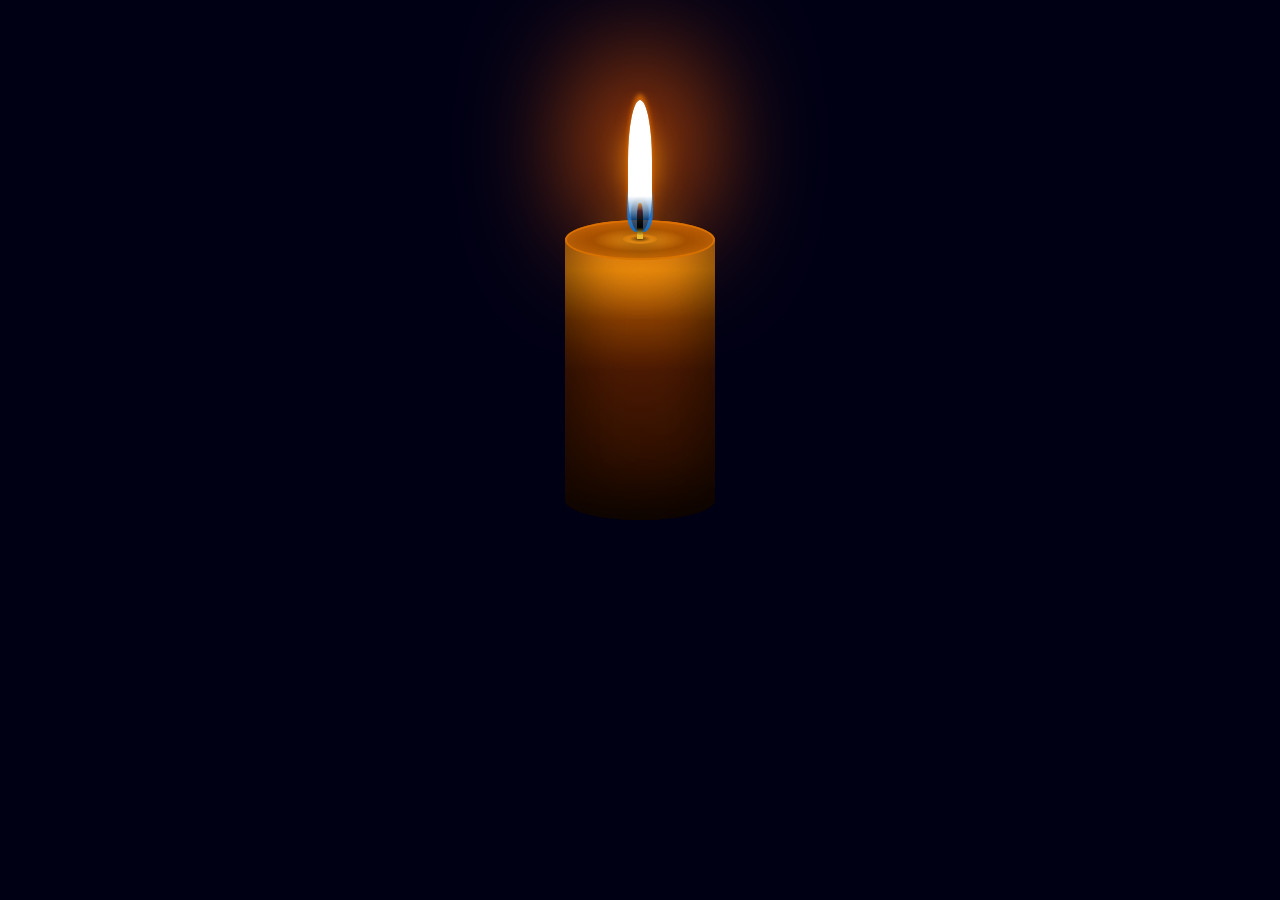
<file: candle.html>
<html>
	<style>
@import url('https://fonts.googleapis.com/css?family=Ubuntu:400,400i,700,700i');


*, *:before, *:after {
	margin: 0;
	padding: 0;
	word-break: break-all;
  	box-sizing: border-box;
  	scroll-behavior: smooth;
}

html {
  	font-size: 10px;
}

body {
	font-family: 'Ubuntu', sans-serif;
	color: #6e6e6e;
	font-size: 1.6rem;
  	background: #000015;
}

header, footer {
  	display: block;
}

a, a:link, a:visited {
  	text-decoration: none;
}

img {
	border: 0;
}

ul {
	list-style: none;
}

.center {
  	width: 1170px;
  	margin: 20px auto 0;
}

.holder {
  	margin: 12rem auto 0;
  	width: 150px;
  	height: 400px;
  	position: relative;
}

.holder *, .holder *:before, .holder *:after {
  	position: absolute;
  	content: "";
}

.candle {
  	bottom: 0;
  	width: 150px;
  	height: 300px;
  	border-radius: 150px / 40px;
  	box-shadow: inset 20px -30px 50px 0 rgba(0, 0, 0, 0.4), inset -20px 0 50px 0 rgba(0, 0, 0, 0.4);
  	background: #190f02;
  	background: -moz-linear-gradient(#e48825, #e78e0e, #833c03, #4c1a03 50%, #1c0900);
  	background: -webkit-linear-gradient(#e48825, #e78e0e, #833c03, #4c1a03 50%, #1c0900);
  	background: -o-linear-gradient(#e48825, #e78e0e, #833c03, #4c1a03 50%, #1c0900);
  	background: -ms-linear-gradient(#e48825, #e78e0e, #833c03, #4c1a03 50%, #1c0900);
  	background: linear-gradient(#e48825, #e78e0e, #833c03, #4c1a03 50%, #1c0900);
}

.candle:before {
	  width: 100%;
  	height: 40px;
  	border-radius: 50%;
  	border: 2px solid #d47401;
  	background: #b86409;
  	background: -moz-radial-gradient(#eaa121, #8e4901 45%, #b86409 80%);
  	background: -webkit-radial-gradient(#eaa121, #8e4901 45%, #b86409 80%);
  	background: -o-radial-gradient(#eaa121, #8e4901 45%, #b86409 80%);
  	background: -ms-radial-gradient(#eaa121, #8e4901 45%, #b86409 80%);
  	background: radial-gradient(#ffef80, #b86409 60%);
  	background: radial-gradient(#eaa121, #8e4901 45%, #b86409 80%);
}

.candle:after {
  	width: 34px;
  	height: 10px;
  	left: 50%;
  	transform: translateX(-50%);
  	border-radius: 50%;
  	top: 14px;
  	box-shadow: 0 0 20px 0 rgba(0, 0, 0, 0.5);
  	background: -moz-radial-gradient(rgba(0, 0, 0, 0.6), transparent 45%);
  	background: -webkit-radial-gradient(rgba(0, 0, 0, 0.6), transparent 45%);
  	background: -o-radial-gradient(rgba(0, 0, 0, 0.6), transparent 45%);
  	background: -ms-radial-gradient(rgba(0, 0, 0, 0.6), transparent 45%);
  	background: radial-gradient(rgba(0, 0, 0, 0.6), transparent 45%);
}

.thread {  
  	width: 6px;
  	height: 36px;
  	top: -17px;
  	left: 50%;
  	z-index: 1;
  	border-radius: 40% 40% 0 0;
  	transform: translateX(-50%);
  	background: #121212;
  	background: -moz-linear-gradient(#d6994a, #4b232c, #121212, black, #e8bb31 90%);
  	background: -webkit-linear-gradient(#d6994a, #4b232c, #121212, black, #e8bb31 90%);
  	background: -o-linear-gradient(#d6994a, #4b232c, #121212, black, #e8bb31 90%);
  	background: -ms-linear-gradient(#d6994a, #4b232c, #121212, black, #e8bb31 90%);
  	background: linear-gradient(#d6994a, #4b232c, #121212, black, #e8bb31 90%);
}

.flame {
  	width: 24px;
  	height: 120px;
  	left: 50%;
  	transform-origin: 50% 100%;
  	transform: translateX(-50%);
  	bottom: 100%;
  	border-radius: 50% 50% 20% 20%;
  	background: rgba(255, 255, 255, 1);
  	background: -moz-linear-gradient(white 80%, transparent);
  	background: -webkit-linear-gradient(white 80%, transparent);
  	background: -o-linear-gradient(white 80%, transparent);
  	background: -ms-linear-gradient(white 80%, transparent);
  	background: linear-gradient(white 80%, transparent);
  	animation: moveFlame 6s linear infinite, enlargeFlame 5s linear infinite;
}

.flame:before {
  	width: 100%;
  	height: 100%;
  	border-radius: 50% 50% 20% 20%;
  	box-shadow: 0 0 15px 0 rgba(247, 93, 0, .4), 0 -6px 4px 0 rgba(247, 128, 0, .7);
}

@keyframes moveFlame {
  	0%, 100% {
    	transform: translateX(-50%) rotate(-2deg);
  	}
  	50% {
    	transform: translateX(-50%) rotate(2deg);
  	}
}

@keyframes enlargeFlame {
  	0%, 100% {
    	height: 120px;
  	}
  	50% {
    	height: 140px;
  	}
}

.glow {
  	width: 26px;
  	height: 60px;
  	border-radius: 50% 50% 35% 35%;
  	left: 50%;
  	top: -48px;
  	transform: translateX(-50%);
  	background: rgba(0, 133, 255, .7);
  	box-shadow: 0 -40px 30px 0 #dc8a0c, 0 40px 50px 0 #dc8a0c, inset 3px 0 2px 0 rgba(0, 133, 255, .6), inset -3px 0 2px 0 rgba(0, 133, 255, .6);
}

.glow:before {
  	width: 70%;
  	height: 60%;
  	left: 50%;
  	transform: translateX(-50%);
  	bottom: 0;
  	border-radius: 50%;
  	background: rgba(0, 0, 0, 0.35);
}

.blinking-glow {
  	width: 100px;
  	height: 180px;
  	left: 50%;
  	top: -55%;
  	transform: translateX(-50%);
  	border-radius: 50%;
  	background: #ff6000;
  	-webkit-filter: blur(50px);
  	-moz-filter: blur(60px);
  	-o-filter: blur(60px);
  	-ms-filter: blur(60px);
  	filter: blur(60px);
  	animation: blinkIt .1s infinite;
}

@keyframes blinkIt {
  	50% { opacity: .8;}
}
	</style>
	<div class="holder">
  		<div class="candle">
    		<div class="blinking-glow"></div>
    		<div class="thread"></div>
    		<div class="glow"></div>
    		<div class="flame"></div>
  		</div>
	</div>
</html>
</file>
